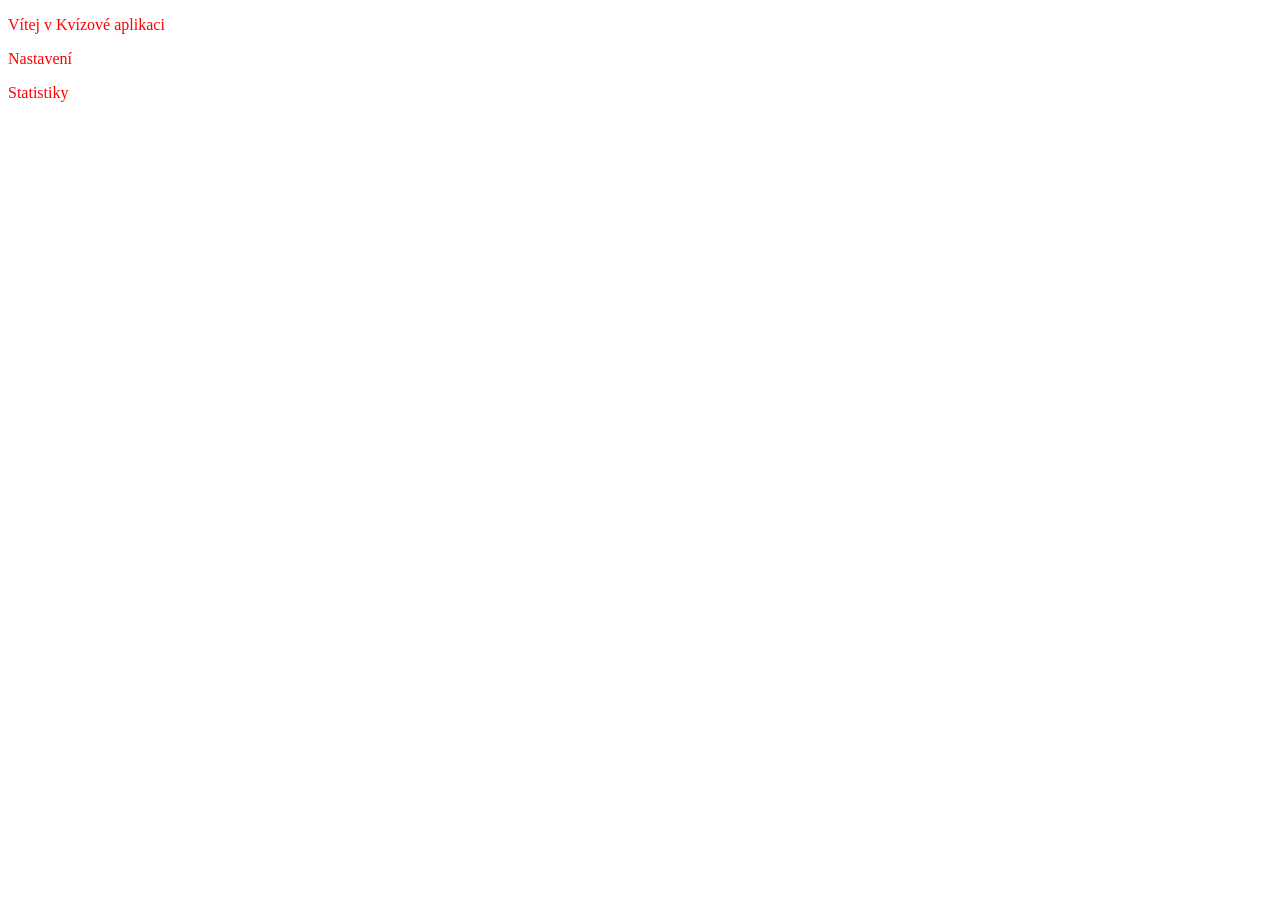
<file: algo3/index.html>
<!DOCTYPE html>
<html lang="cs">
<head>
    <link rel="stylesheet" href="style.css">
    <title>Hlavní stránka</title>
</head>
<body>
    <p>Vítej v Kvízové aplikaci</p>
    <p>Nastavení</p>
    <p>Statistiky</p>
</body>
</html>
</file>
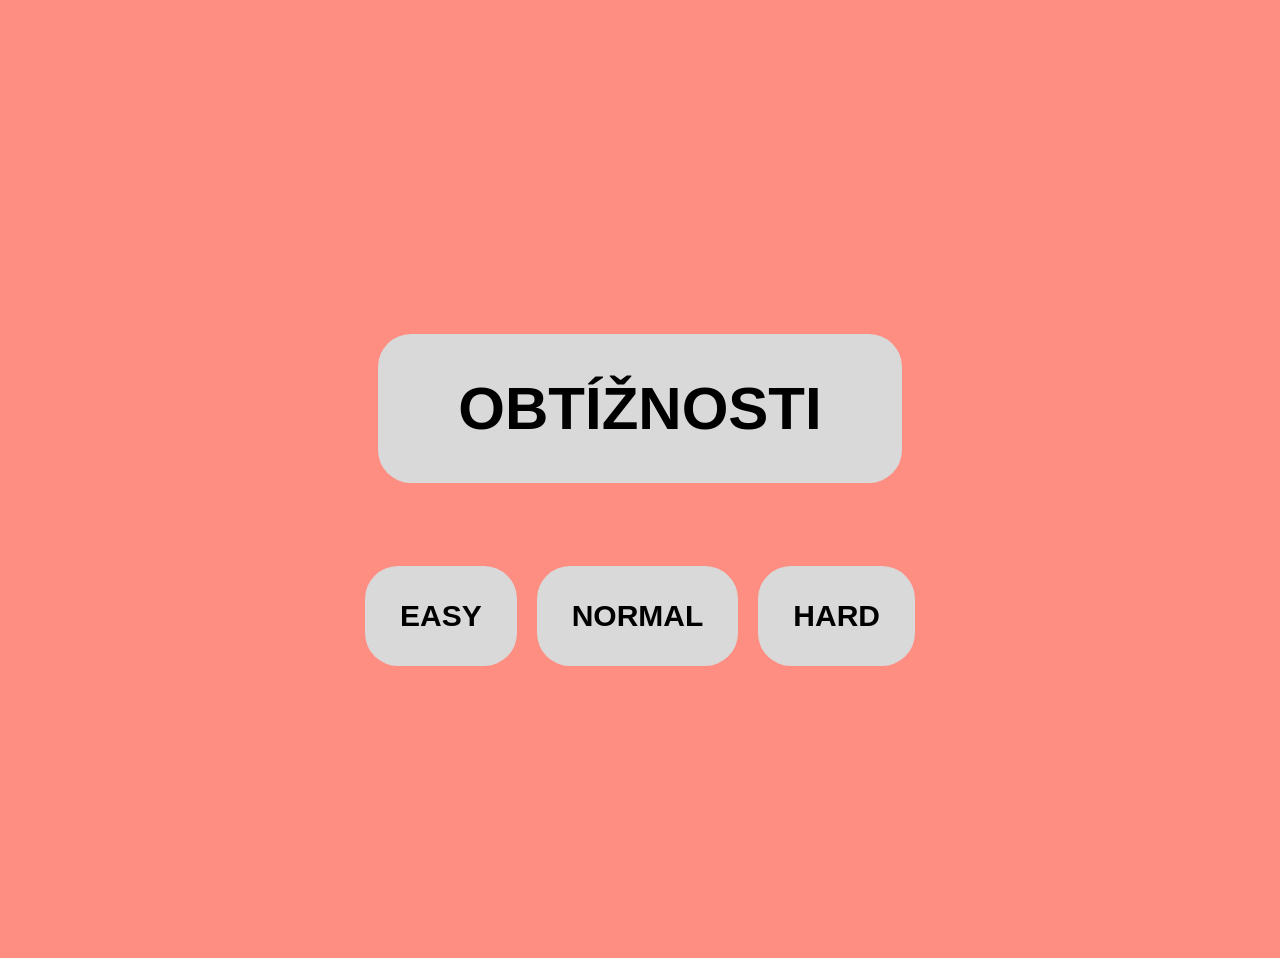
<file: obtiznost.html>
<!DOCTYPE html>
<html lang="cs">
<head>
    <meta charset="UTF-8">
    <title>Menu hry</title>

    <link rel="stylesheet" href="style.css">
</head>

<body>

<div class="menu">

    <div class="title-box">
        OBTÍŽNOSTI
    </div>

    <div class="difficulty-buttons">

        <button class="difficulty-btn">
            EASY
        </button>

        <button class="difficulty-btn">
            NORMAL
        </button>

        <button class="difficulty-btn">
            HARD
        </button>

    </div>

</div>

<script src="script.js"></script>

</body>
</html>
</file>
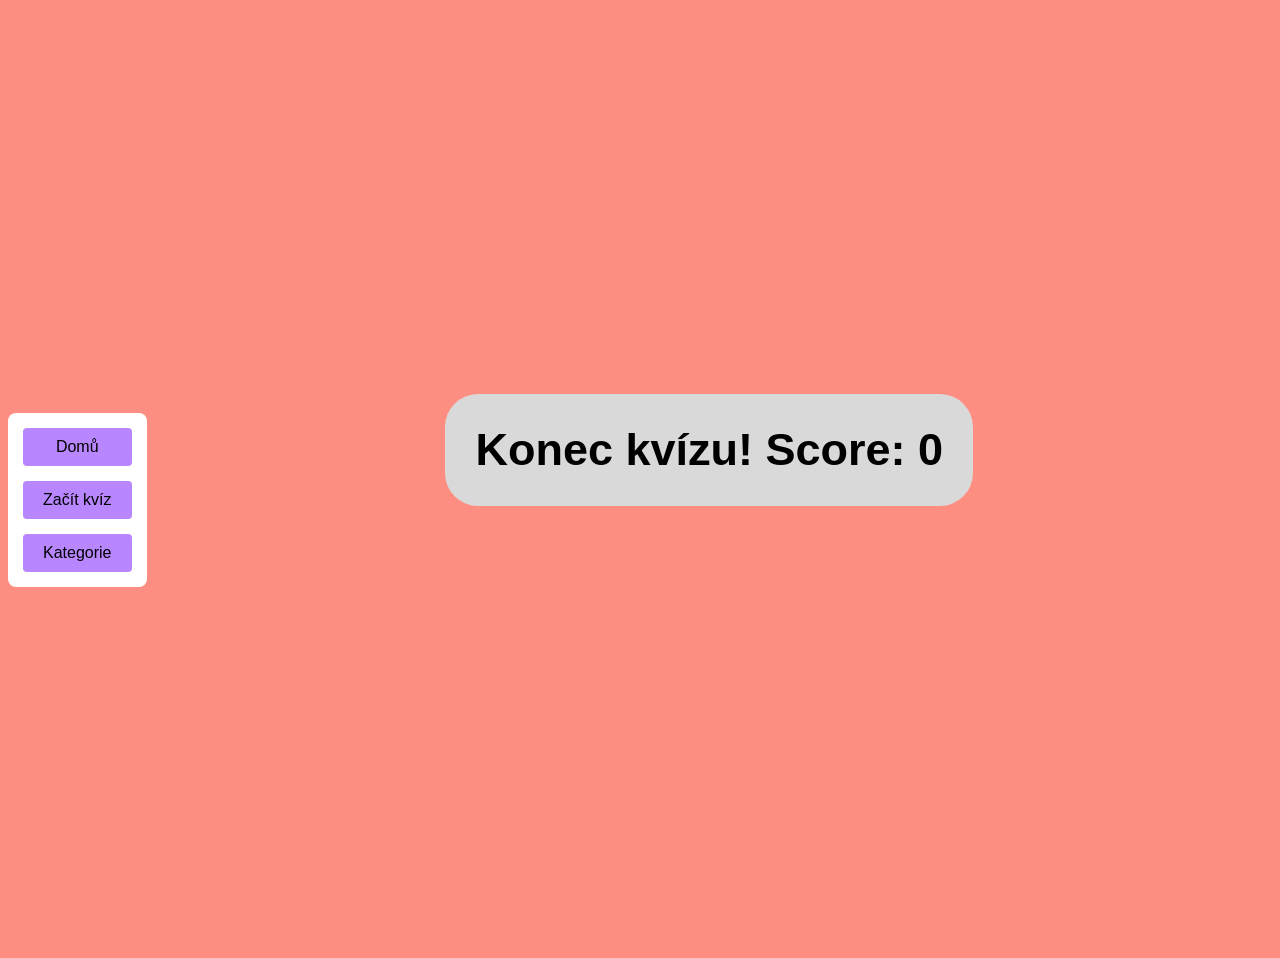
<file: quiz.html>
<!DOCTYPE html>
<html lang="cs">
<head>
    <meta name="viewport" content="width=device-width, initial-scale=1.0">
    <link rel="stylesheet" href="style.css">
    <script src="script.js" defer></script>
    <title>Kvíz</title>
</head>
<body>

    <nav class="sideMenu">
        <a href="index.html" class="menuItem">Domů</a>
        <a href="#" class="menuItem">Začít kvíz</a>
        <a href="categories.html" class="menuItem">Kategorie</a>
    </nav>

    <div class="quizContainer">
        <div class="question">Jak je těžký tank?</div>
        <div class="answersContainer">
            <div class="answer">Odpověď A</div>
            <div class="answer">Odpověď B</div>

            <div class="answer">Odpověď C</div>
            <div class="answer">Odpověď D</div>
        </div>
    </div> 
</body>
</html>
</file>
<file: algo3/style.css>
p{
    color: red;
}
</file>
<file: style.css>
* {
    font-family: Arial, Helvetica, sans-serif;
    background-color: #FE8E82;
}

body{
    min-height: 100vh;
    margin-top: 50px;
    display: flex;
    align-items: center;
    justify-content: center;
}

/* Menu */
.sideMenu {
    display: flex;
    flex-direction: column;
    gap: 15px;
    background-color: white;
    padding: 15px;
    border-radius: 8px;
}

.menuItem {
    display: block;
    background-color: #b886ff;
    padding: 10px 20px;
    text-align: center;
    border-radius: 4px;
    text-decoration: none;
    color: black;
}

/* index.html */
.mainContent {
    display: flex;
    flex-direction: column;
    align-items: center;
    gap: 55px;
    width: 100%;
}

.welcomeBox {
    width: 785px;
    height: 348px;
    background-color: #D9D9D9;
    border-radius: 40px;
    display: flex;
    justify-content: center;
    align-items: center;
}

.welcomeBox h1 {
    margin: 0;
    font-size: 42px;
    background-color: #D9D9D9;
    background: none;
}

.bigButton {
    width: 584px;
    height: 174px;
    background-color: #D9D9D9;
    border-radius: 33px;
    display: flex;
    justify-content: center;
    align-items: center;
    text-decoration: none;
    color: black;
    font-size: 38px;
    transition: 0.2s;
}

.bigButton:hover {
    transform: scale(1.03);
}

/* categories.html */
.categoryContainer {
    display: flex;
    flex-direction: column;
    align-items: center;
    flex: 1;
}

.categoryBigBox {
    background-color: #D9D9D9;
    display: inline-flex;
    border-radius: 33px;
    font-size: 75px;
    font-weight: 900;
    width: 800px;
    height: 250px;
    padding: 10px;
    margin-bottom: 20px;
    align-items: center;
    justify-content: center;
}

.categoryBox{
    background-color: #D9D9D9;
    display: inline-flex;
    border-radius: 33px;
    font-size: 50px;
    font-weight: 900;
    width: 300px;
    height: 150px;
    padding: 10px;
    align-items: center;
    justify-content: center;
}

.categoryGrid{
    display: grid;
    grid-template-columns: 1fr 1fr;
    gap: 20px 180px;
}

/* obtiznost.html */
.menu{
    width: 800px;
    max-width: 100%;
    height: 500px;

    border-radius: 10px;

    display: flex;
    flex-direction: column;

    justify-content: space-evenly;
    align-items: center;
}

.title-box{
    background-color: #d9d9d9;

    padding: 40px 80px;

    border-radius: 33px;

    font-size: 60px;
    font-weight: bold;
}

.difficulty-buttons{
    width: 100%;

    width: 300px;
    height: 100px;

    display: flex;
    justify-content: center;
    gap: 20px;
}

.difficulty-btn{
    border: none;

    background-color: #d9d9d9;

    padding: 15px 35px;

    border-radius: 33px;

    font-size: 30px;
    font-weight: bold;

    cursor: pointer;

    transition: 0.2s;
}

.difficulty-btn:hover{
    transform: scale(1.05);
}

.active{
    background-color: #9f9f9f;
}

.play-btn{
    border: none;

    background-color: #d9d9d9;

    padding: 20px 100px;

    border-radius: 15px;

    font-size: 35px;
    font-weight: bold;

    cursor: pointer;

    transition: 0.2s;
}

.play-btn:hover{
    transform: scale(1.05);
}

@media (max-width: 700px){

    .menu{
        width: 100%;
    }

    .title-box{
        padding: 12px 40px;
        font-size: 24px;
    }

    .difficulty-buttons{
        gap: 10px;
    }

    .difficulty-btn{
        padding: 12px 20px;
        font-size: 18px;
    }

    .play-btn{
        padding: 16px 60px;
        font-size: 28px;
    }
}

/* quiz.html */
.quizContainer {
    display: flex;
    flex-direction: column;
    align-items: center;
    flex: 1;
}

.question {
    background-color: #D9D9D9;
    display: inline-flex;
    border-radius: 33px;

    /* Text */
    font-size: 45px;
    font-weight: 900;

    /* Velikost */
    max-width: 900px;
    padding: 30px;
    margin-bottom: 100px;

    /* Centrování*/
    align-items: center;
    justify-content: center;
}

.answersContainer {
    display: grid;
    grid-template-columns: 1fr 1fr;
    gap: 20px 180px;
}

.answer {
    background-color: #D9D9D9;
    display: inline-flex;
    border-radius: 33px;

    /* Text */
    font-size: 50px;
    font-weight: 900;

    /* Velikost */
    height: 150px;
    padding: 10px 70px;

    /* Centrování*/
    align-items: center;
    justify-content: center;
}
</file>
